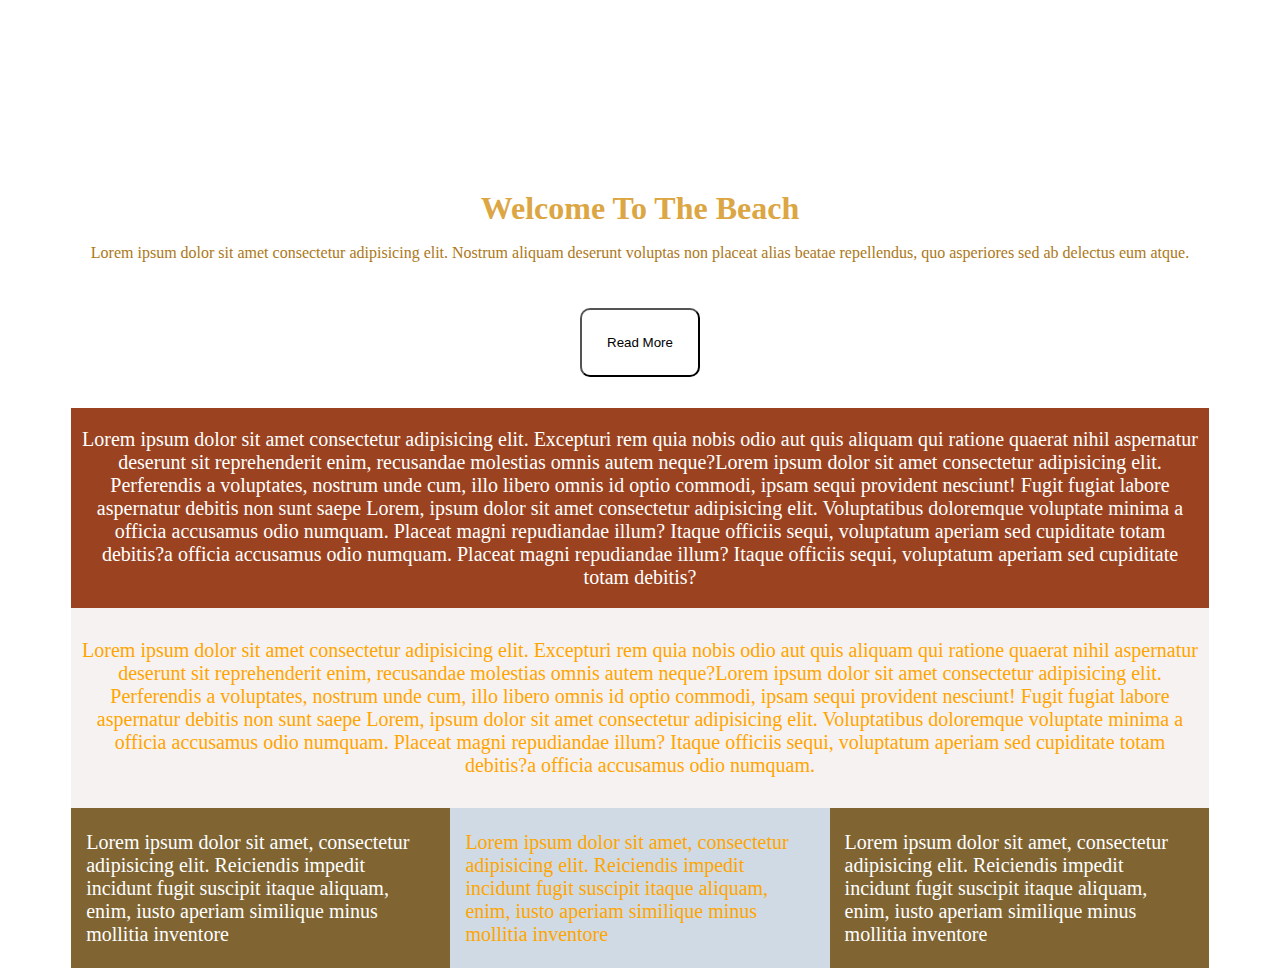
<file: beach/index.html>
<!DOCTYPE html>
<html lang="en">
  <head>
    <meta charset="UTF-8" />
    <meta http-equiv="X-UA-Compatible" content="IE=edge" />
    <meta name="viewport" content="width=device-width, initial-scale=1.0" />
    <title>Document</title>
    <link rel="stylesheet" href="./style.css" />
  </head>
  <body>
    <main>
      <div class="blok first">
        <h1>Welcome To The Beach</h1>

        <br />
        <button>Read More</button>
        <p class="main-p">
          Lorem ipsum dolor sit amet consectetur adipisicing elit. Nostrum
          aliquam deserunt voluptas non placeat alias beatae repellendus, quo
          asperiores sed ab delectus eum atque.
        </p>
      </div>
      <div class="blok second">
        <p>
          Lorem ipsum dolor sit amet consectetur adipisicing elit. Excepturi rem
          quia nobis odio aut quis aliquam qui ratione quaerat nihil aspernatur
          deserunt sit reprehenderit enim, recusandae molestias omnis autem
          neque?Lorem ipsum dolor sit amet consectetur adipisicing elit.
          Perferendis a voluptates, nostrum unde cum, illo libero omnis id optio
          commodi, ipsam sequi provident nesciunt! Fugit fugiat labore
          aspernatur debitis non sunt saepe Lorem, ipsum dolor sit amet
          consectetur adipisicing elit. Voluptatibus doloremque voluptate minima
          a officia accusamus odio numquam. Placeat magni repudiandae illum?
          Itaque officiis sequi, voluptatum aperiam sed cupiditate totam
          debitis?a officia accusamus odio numquam. Placeat magni repudiandae
          illum? Itaque officiis sequi, voluptatum aperiam sed cupiditate totam
          debitis?
        </p>
      </div>
      <div class="blok third">
        Lorem ipsum dolor sit amet consectetur adipisicing elit. Excepturi rem
        quia nobis odio aut quis aliquam qui ratione quaerat nihil aspernatur
        deserunt sit reprehenderit enim, recusandae molestias omnis autem
        neque?Lorem ipsum dolor sit amet consectetur adipisicing elit.
        Perferendis a voluptates, nostrum unde cum, illo libero omnis id optio
        commodi, ipsam sequi provident nesciunt! Fugit fugiat labore aspernatur
        debitis non sunt saepe Lorem, ipsum dolor sit amet consectetur
        adipisicing elit. Voluptatibus doloremque voluptate minima a officia
        accusamus odio numquam. Placeat magni repudiandae illum? Itaque officiis
        sequi, voluptatum aperiam sed cupiditate totam debitis?a officia
        accusamus odio numquam.
      </div>
      <div class="blok forth">
        Lorem ipsum dolor sit amet, consectetur adipisicing elit. Reiciendis
        impedit incidunt fugit suscipit itaque aliquam, enim, iusto aperiam
        similique minus mollitia inventore
      </div>
      <div class="blok fifth">
        Lorem ipsum dolor sit amet, consectetur adipisicing elit. Reiciendis
        impedit incidunt fugit suscipit itaque aliquam, enim, iusto aperiam
        similique minus mollitia inventore
      </div>
      <div class="blok sixth">
        Lorem ipsum dolor sit amet, consectetur adipisicing elit. Reiciendis
        impedit incidunt fugit suscipit itaque aliquam, enim, iusto aperiam
        similique minus mollitia inventore
      </div>
    </main>
  </body>
</html>
</file>
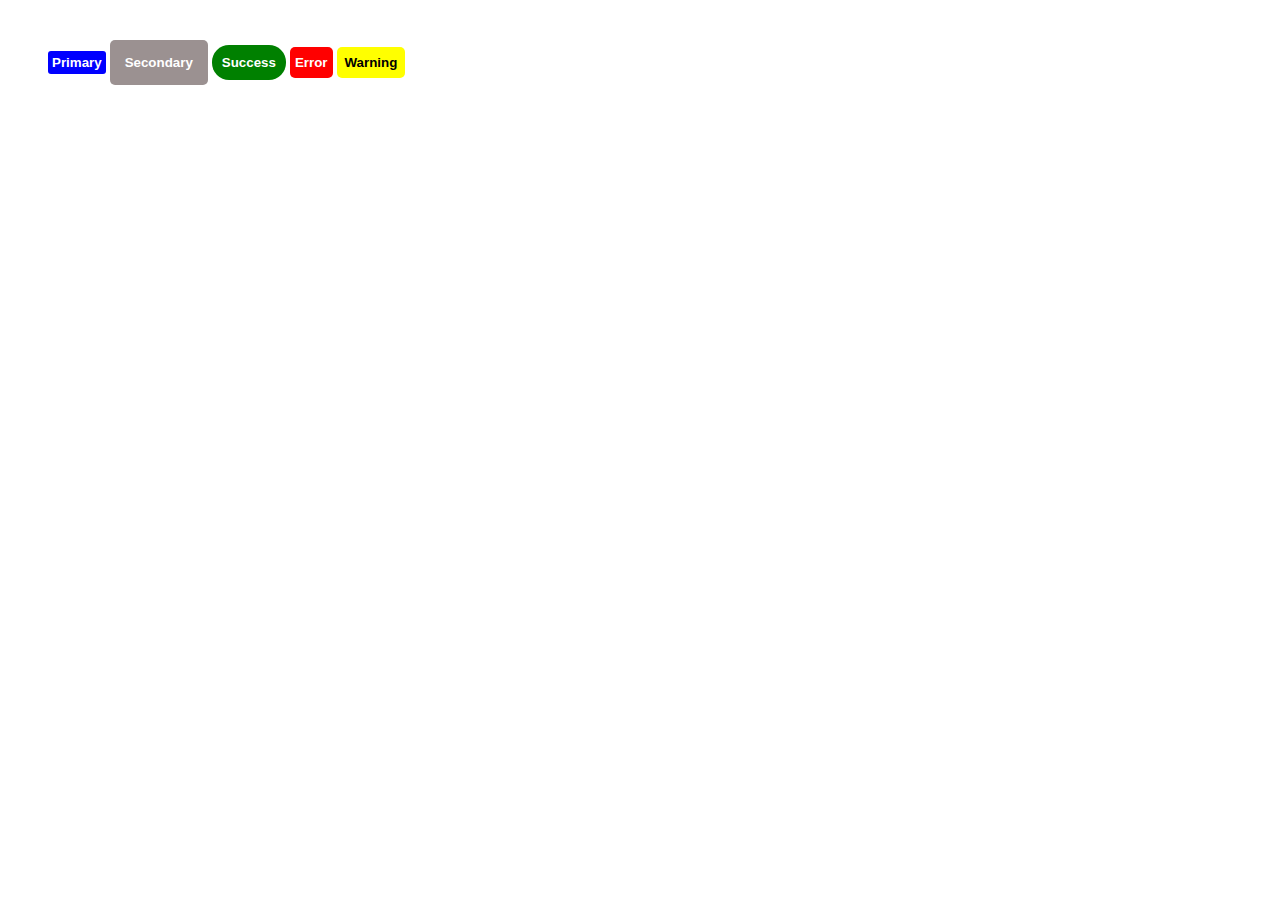
<file: buttons/index.html>
<!DOCTYPE html>
<html lang="en">
  <head>
    <meta charset="UTF-8" />
    <meta http-equiv="X-UA-Compatible" content="IE=edge" />
    <meta name="viewport" content="width=device-width, initial-scale=1.0" />
    <title>Document</title>
    <link rel="stylesheet" href="./style.css" />
  </head>
  <body>
    <div>
      <button class="Primary">Primary</button>
      <button class="Secondary">Secondary</button>
      <button class="Success">Success</button>
      <button class="Error">Error</button>
      <button class="Warning">Warning</button>
    </div>
  </body>
</html>
</file>
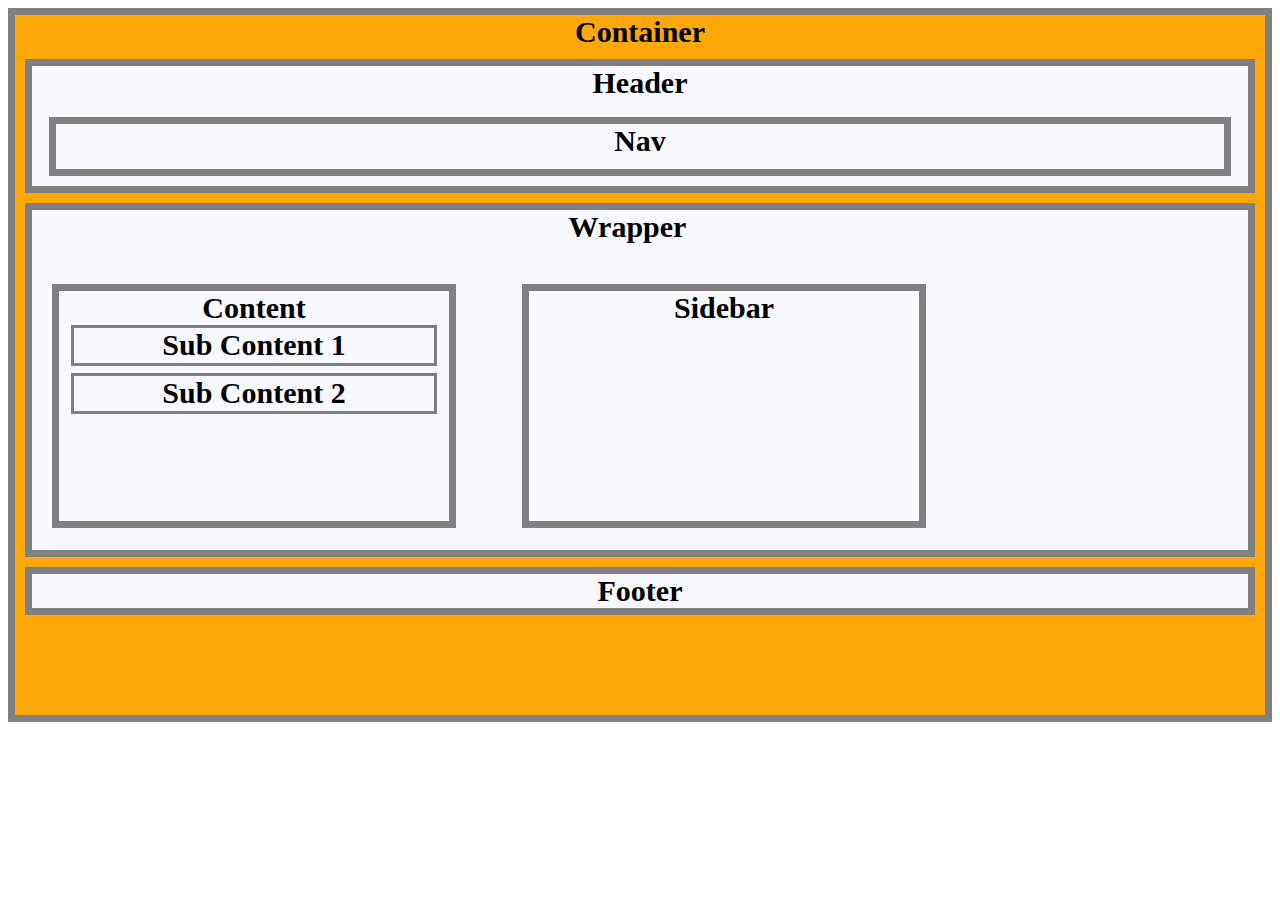
<file: lesson2/index.html>
<!DOCTYPE html>
<html lang="en">
  <head>
    <meta charset="UTF-8" />
    <meta http-equiv="X-UA-Compatible" content="IE=edge" />
    <meta name="viewport" content="width=device-width, initial-scale=1.0" />
    <title>Document</title>
    <link rel="stylesheet" href="./style.css" />
  </head>
  <body>
    <div class="container">
      <strong>Container</strong>
      <header class="header">
        <strong>Header</strong>
        <nav class="nav"><strong>Nav</strong></nav>
      </header>
      <div class="wrapper">
        <strong>Wrapper</strong>
        <main class="main">
          <strong>Content</strong>
          <div class="subcon1"><strong>Sub Content 1</strong></div>
          <div class="subcon2"><strong>Sub Content 2</strong></div>
        </main>
        <aside class="sidebar"><strong>Sidebar</strong></aside>
      </div>
      <footer class="footer"><strong>Footer</strong></footer>
    </div>
  </body>
</html>
</file>
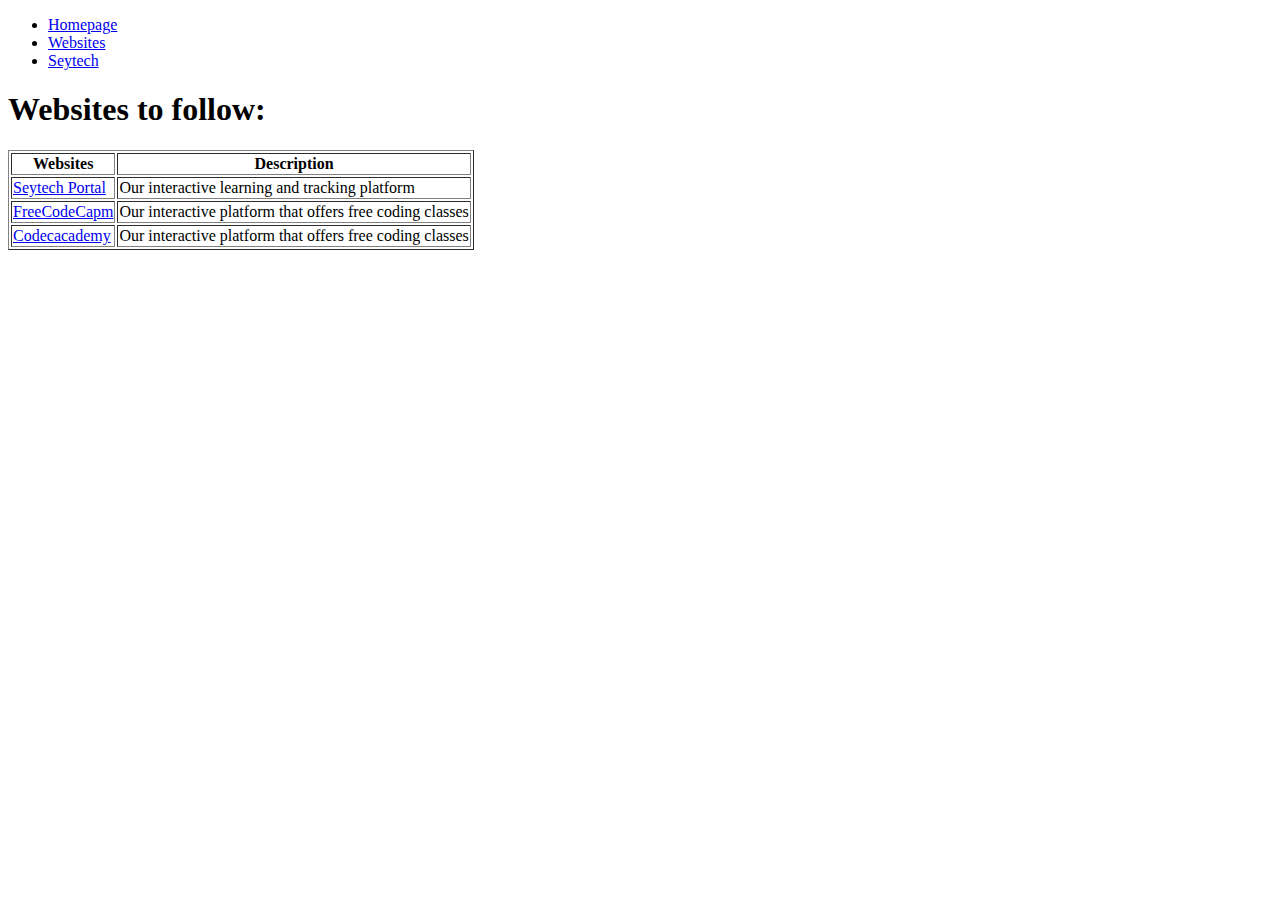
<file: lesson1/websites.html>
<!DOCTYPE html>
<html lang="en">
  <head>
    <meta charset="UTF-8" />
    <meta http-equiv="X-UA-Compatible" content="IE=edge" />
    <meta name="viewport" content="width=device-width, initial-scale=1.0" />
    <title>Document</title>
  </head>
  <body>
    <ul>
      <li><a href="index1.html">Homepage</a></li>
      <li><a href="#">Websites</a></li>
      <li><a href="https://learn.seytech.co/" target="_blank">Seytech</a></li>
    </ul>
    <h1>Websites to follow:</h1>
    <table border="1">
      <tr>
        <th>Websites</th>
        <th>Description</th>
      </tr>
      <tr>
        <td>
          <a href="https://www.seytech.co/" target="_blank">Seytech Portal</a>
        </td>
        <td>Our interactive learning and tracking platform</td>
      </tr>

      <tr>
        <td>
          <a href="https:freecodecapm.org" target="_blank">FreeCodeCapm</a>
        </td>
        <td>Our interactive platform that offers free coding classes</td>
      </tr>

      <tr>
        <td>
          <a href="https://www.codecademy.com/learn" target="_blank"
            >Codecacademy</a
          >
        </td>
        <td>Our interactive platform that offers free coding classes</td>
      </tr>
    </table>
  </body>
</html>
</file>
<file: beach/style.css>
* {
  box-sizing: border-box;
}

main {
  margin: 0 auto;
  width: 90%;
  padding: 0;
  display: grid;
  grid-template-columns: 1fr 1fr 1fr;
}
.blok {
  border: none;
}

.first {
  grid-column: span 3;
  height: 400px;
  background-image: url(https://images.unsplash.com/photo-1476673160081-cf065607f449?ixlib=rb-1.2.1&ixid=MnwxMjA3fDB8MHxleHBsb3JlLWZlZWR8MTF8fHxlbnwwfHx8fA%3D%3D&w=1000&q=80);
  background-repeat: no-repeat;
  background-size: 1500px 400px;
  position: relative;
  text-align: center;
  display: flex;
  justify-content: center;
  align-items: center;
  text-align: center;
  display: block;
  display: flex;
  justify-content: center;
}

.second {
  grid-column: span 3;
  height: 200px;
  background-color: rgb(155, 67, 32);
  display: flex;
  align-items: center;
  text-align: center;
  font-size: 20px;
  padding: 10px;
  font-family: "Times New Roman", Times, serif;
  color: white;
}

.third {
  grid-column: span 3;
  height: 200px;
  background-color: rgb(247, 242, 242);
  display: flex;
  align-items: center;
  text-align: center;
  font-size: 20px;
  padding: 10px;
  font-family: "Times New Roman", Times, serif;
  color: orange;
}

.forth {
  height: 160px;
  background-color: rgb(128, 101, 51);
  padding: 15px;
  font-size: 20px;
  display: flex;
  align-items: center;
  color: white;
}

.fifth {
  height: 160px;
  background-color: rgb(207, 218, 228);
  padding: 15px;
  font-size: 20px;
  display: flex;
  align-items: center;
  color: orange;
}

.sixth {
  height: 160px;
  background-color: rgb(128, 101, 51);
  padding: 15px;
  font-size: 20px;
  display: flex;
  align-items: center;
  color: white;
}

button {
  position: absolute;
  top: 300px;
  background: local;
  padding: 25px;
  border-radius: 10px;
  color: black;
}

button:hover {
  background-color: orange;
  color: white;
}
h1 {
  position: absolute;
  color: rgb(219, 166, 67);
}

.main-p {
  position: absolute;
  bottom: 130px;
  color: rgb(172, 120, 24);
}
</file>
<file: buttons/style.css>
* {
  box-sizing: border-box;
}

div {
  margin: 40px;
}

.Primary {
  border: none;
  background-color: hsl(240, 100%, 50%);
  border-radius: 3px;
  padding: 4px;
  color: white;
  font-weight: bold;
}

.Secondary {
  font-weight: bold;
  border: none;
  text-decoration: none;
  padding: 15px;
  border-radius: 5px;
  background-color: rgb(155, 145, 145);
  color: white;
}

.Success {
  font-weight: bold;
  color: white;
  border: none;
  background-color: green;
  padding: 10px;
  border-radius: 17px;
  box-shadow: 0 5px 5px;
}

.Error {
  font-weight: bold;
  border-radius: 5px;
  border: none;
  padding: 8px 5px;
  color: white;
  background-color: red;
}

.Warning {
  font-weight: bold;
  border-radius: 5px;
  border: none;
  padding: 8px;
  background-color: yellow;
}
</file>
<file: lesson2/style.css>
html {
  box-sizing: border-box;
}
*,
*::before *::after {
  box-sizing: inherit;
}
.container {
  border: 7px solid gray;
  width: 1000;
  height: 700px;
  text-align: center;
  font-size: 30px;
  background-color: rgb(253, 167, 8);
}
.header {
  border: 7px solid gray;
  background-color: ghostwhite;
  height: 120px;
  margin: 10px;
}
.nav {
  border: 7px solid gray;
  height: 45px;
  margin: 17px;
}
.wrapper {
  position: relative;
  background-color: ghostwhite;
  border: 7px solid gray;
  height: 340px;
  margin: 10px;
  padding-right: 30px;
  padding-left: 5px;
}
.main {
  position: absolute;
  left: 20px;
  background-color: ghostwhite;
  border: 7px solid gray;
  height: 230px;
  width: 390px;
  margin-left: 0px;
  margin-top: 40px;
  margin-right: 30px;
}
.subcon1 {
  background-color: ghostwhite;
  border: 3px solid gray;
  height: 35px;
  width: 360px;
  margin-left: 12px;
  margin-bottom: 7px;
}
.subcon2 {
  background-color: ghostwhite;
  border: 3px solid gray;
  height: 35px;
  width: 360px;
  margin-left: 12px;
}
.sidebar {
  position: absolute;
  left: 490px;
  background-color: ghostwhite;
  border: 7px solid gray;
  height: 230px;
  width: 390px;
  float: right;
  margin-top: 40px;
  margin-right: 20px;
}
.footer {
  background-color: ghostwhite;
  border: 7px solid gray;
  margin: 10px;
  text-align: center;
}
</file>
